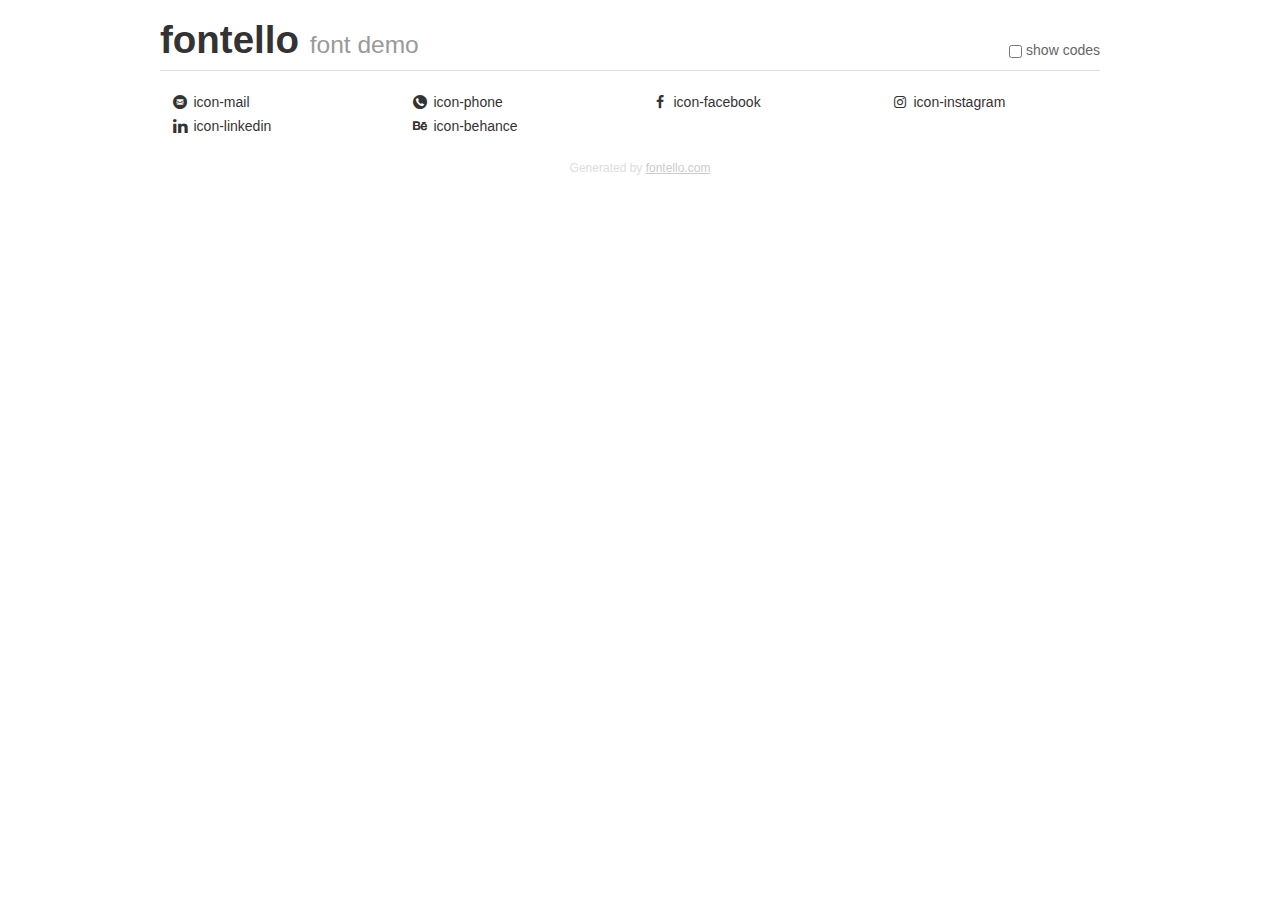
<file: estilos/iconos/demo.html>
<!DOCTYPE html>
<html>
  <head><!--[if lt IE 9]><script language="javascript" type="text/javascript" src="//html5shim.googlecode.com/svn/trunk/html5.js"></script><![endif]-->
    <meta charset="UTF-8"><style>/*
 * Bootstrap v2.2.1
 *
 * Copyright 2012 Twitter, Inc
 * Licensed under the Apache License v2.0
 * http://www.apache.org/licenses/LICENSE-2.0
 *
 * Designed and built with all the love in the world @twitter by @mdo and @fat.
 */
.clearfix {
  *zoom: 1;
}
.clearfix:before,
.clearfix:after {
  display: table;
  content: "";
  line-height: 0;
}
.clearfix:after {
  clear: both;
}
html {
  font-size: 100%;
  -webkit-text-size-adjust: 100%;
  -ms-text-size-adjust: 100%;
}
a:focus {
  outline: thin dotted #333;
  outline: 5px auto -webkit-focus-ring-color;
  outline-offset: -2px;
}
a:hover,
a:active {
  outline: 0;
}
button,
input,
select,
textarea {
  margin: 0;
  font-size: 100%;
  vertical-align: middle;
}
button,
input {
  *overflow: visible;
  line-height: normal;
}
button::-moz-focus-inner,
input::-moz-focus-inner {
  padding: 0;
  border: 0;
}
body {
  margin: 0;
  font-family: "Helvetica Neue", Helvetica, Arial, sans-serif;
  font-size: 14px;
  line-height: 20px;
  color: #333;
  background-color: #fff;
}
a {
  color: #08c;
  text-decoration: none;
}
a:hover {
  color: #005580;
  text-decoration: underline;
}
.row {
  margin-left: -20px;
  *zoom: 1;
}
.row:before,
.row:after {
  display: table;
  content: "";
  line-height: 0;
}
.row:after {
  clear: both;
}
[class*="span"] {
  float: left;
  min-height: 1px;
  margin-left: 20px;
}
.container,
.navbar-static-top .container,
.navbar-fixed-top .container,
.navbar-fixed-bottom .container {
  width: 940px;
}
.span12 {
  width: 940px;
}
.span11 {
  width: 860px;
}
.span10 {
  width: 780px;
}
.span9 {
  width: 700px;
}
.span8 {
  width: 620px;
}
.span7 {
  width: 540px;
}
.span6 {
  width: 460px;
}
.span5 {
  width: 380px;
}
.span4 {
  width: 300px;
}
.span3 {
  width: 220px;
}
.span2 {
  width: 140px;
}
.span1 {
  width: 60px;
}
[class*="span"].pull-right,
.row-fluid [class*="span"].pull-right {
  float: right;
}
.container {
  margin-right: auto;
  margin-left: auto;
  *zoom: 1;
}
.container:before,
.container:after {
  display: table;
  content: "";
  line-height: 0;
}
.container:after {
  clear: both;
}
p {
  margin: 0 0 10px;
}
.lead {
  margin-bottom: 20px;
  font-size: 21px;
  font-weight: 200;
  line-height: 30px;
}
small {
  font-size: 85%;
}
h1 {
  margin: 10px 0;
  font-family: inherit;
  font-weight: bold;
  line-height: 20px;
  color: inherit;
  text-rendering: optimizelegibility;
}
h1 small {
  font-weight: normal;
  line-height: 1;
  color: #999;
}
h1 {
  line-height: 40px;
}
h1 {
  font-size: 38.5px;
}
h1 small {
  font-size: 24.5px;
}
body {
  margin-top: 90px;
}
.header {
  position: fixed;
  top: 0;
  left: 50%;
  margin-left: -480px;
  background-color: #fff;
  border-bottom: 1px solid #ddd;
  padding-top: 10px;
  z-index: 10;
}
.footer {
  color: #ddd;
  font-size: 12px;
  text-align: center;
  margin-top: 20px;
}
.footer a {
  color: #ccc;
  text-decoration: underline;
}
.the-icons {
  font-size: 14px;
  line-height: 24px;
}
.switch {
  position: absolute;
  right: 0;
  bottom: 10px;
  color: #666;
}
.switch input {
  margin-right: 0.3em;
}
.codesOn .i-name {
  display: none;
}
.codesOn .i-code {
  display: inline;
}
.i-code {
  display: none;
}
@font-face {
      font-family: 'fontello';
      src: url('./font/fontello.eot?25728417');
      src: url('./font/fontello.eot?25728417#iefix') format('embedded-opentype'),
           url('./font/fontello.woff?25728417') format('woff'),
           url('./font/fontello.ttf?25728417') format('truetype'),
           url('./font/fontello.svg?25728417#fontello') format('svg');
      font-weight: normal;
      font-style: normal;
    }
     
     
    .demo-icon
    {
      font-family: "fontello";
      font-style: normal;
      font-weight: normal;
      speak: none;
     
      display: inline-block;
      text-decoration: inherit;
      width: 1em;
      margin-right: .2em;
      text-align: center;
      /* opacity: .8; */
     
      /* For safety - reset parent styles, that can break glyph codes*/
      font-variant: normal;
      text-transform: none;
     
      /* fix buttons height, for twitter bootstrap */
      line-height: 1em;
     
      /* Animation center compensation - margins should be symmetric */
      /* remove if not needed */
      margin-left: .2em;
     
      /* You can be more comfortable with increased icons size */
      /* font-size: 120%; */
     
      /* Font smoothing. That was taken from TWBS */
      -webkit-font-smoothing: antialiased;
      -moz-osx-font-smoothing: grayscale;
     
      /* Uncomment for 3D effect */
      /* text-shadow: 1px 1px 1px rgba(127, 127, 127, 0.3); */
    }
     </style>
    <link rel="stylesheet" href="css/animation.css"><!--[if IE 7]><link rel="stylesheet" href="css/fontello-ie7.css"><![endif]-->
    <script>
      function toggleCodes(on) {
        var obj = document.getElementById('icons');
      
        if (on) {
          obj.className += ' codesOn';
        } else {
          obj.className = obj.className.replace(' codesOn', '');
        }
      }
      
    </script>
  </head>
  <body>
    <div class="container header">
      <h1>
        fontello
         <small>font demo</small>
      </h1>
      <label class="switch">
        <input type="checkbox" onclick="toggleCodes(this.checked)">show codes
      </label>
    </div>
    <div id="icons" class="container">
      <div class="row">
        <div title="Code: 0xe800" class="the-icons span3"><i class="demo-icon icon-mail">&#xe800;</i> <span class="i-name">icon-mail</span><span class="i-code">0xe800</span></div>
        <div title="Code: 0xe801" class="the-icons span3"><i class="demo-icon icon-phone">&#xe801;</i> <span class="i-name">icon-phone</span><span class="i-code">0xe801</span></div>
        <div title="Code: 0xf09a" class="the-icons span3"><i class="demo-icon icon-facebook">&#xf09a;</i> <span class="i-name">icon-facebook</span><span class="i-code">0xf09a</span></div>
        <div title="Code: 0xf16d" class="the-icons span3"><i class="demo-icon icon-instagram">&#xf16d;</i> <span class="i-name">icon-instagram</span><span class="i-code">0xf16d</span></div>
      </div>
      <div class="row">
        <div title="Code: 0xf31a" class="the-icons span3"><i class="demo-icon icon-linkedin">&#xf31a;</i> <span class="i-name">icon-linkedin</span><span class="i-code">0xf31a</span></div>
        <div title="Code: 0xf34e" class="the-icons span3"><i class="demo-icon icon-behance">&#xf34e;</i> <span class="i-name">icon-behance</span><span class="i-code">0xf34e</span></div>
      </div>
    </div>
    <div class="container footer">Generated by <a href="http://fontello.com">fontello.com</a></div>
  </body>
</html>
</file>
<file: estilos/iconos/css/fontello-ie7.css>
[class^="icon-"], [class*=" icon-"] {
  font-family: 'fontello';
  font-style: normal;
  font-weight: normal;
 
  /* fix buttons height */
  line-height: 1em;
 
  /* you can be more comfortable with increased icons size */
  /* font-size: 120%; */
}
 
.icon-mail { *zoom: expression( this.runtimeStyle['zoom'] = '1', this.innerHTML = '&#xe800;&nbsp;'); }
.icon-phone { *zoom: expression( this.runtimeStyle['zoom'] = '1', this.innerHTML = '&#xe801;&nbsp;'); }
.icon-facebook { *zoom: expression( this.runtimeStyle['zoom'] = '1', this.innerHTML = '&#xf09a;&nbsp;'); }
.icon-instagram { *zoom: expression( this.runtimeStyle['zoom'] = '1', this.innerHTML = '&#xf16d;&nbsp;'); }
.icon-linkedin { *zoom: expression( this.runtimeStyle['zoom'] = '1', this.innerHTML = '&#xf31a;&nbsp;'); }
.icon-behance { *zoom: expression( this.runtimeStyle['zoom'] = '1', this.innerHTML = '&#xf34e;&nbsp;'); }
</file>
<file: estilos/iconos/css/animation.css>
/*
   Animation example, for spinners
*/
.animate-spin {
  -moz-animation: spin 2s infinite linear;
  -o-animation: spin 2s infinite linear;
  -webkit-animation: spin 2s infinite linear;
  animation: spin 2s infinite linear;
  display: inline-block;
}
@-moz-keyframes spin {
  0% {
    -moz-transform: rotate(0deg);
    -o-transform: rotate(0deg);
    -webkit-transform: rotate(0deg);
    transform: rotate(0deg);
  }

  100% {
    -moz-transform: rotate(359deg);
    -o-transform: rotate(359deg);
    -webkit-transform: rotate(359deg);
    transform: rotate(359deg);
  }
}
@-webkit-keyframes spin {
  0% {
    -moz-transform: rotate(0deg);
    -o-transform: rotate(0deg);
    -webkit-transform: rotate(0deg);
    transform: rotate(0deg);
  }

  100% {
    -moz-transform: rotate(359deg);
    -o-transform: rotate(359deg);
    -webkit-transform: rotate(359deg);
    transform: rotate(359deg);
  }
}
@-o-keyframes spin {
  0% {
    -moz-transform: rotate(0deg);
    -o-transform: rotate(0deg);
    -webkit-transform: rotate(0deg);
    transform: rotate(0deg);
  }

  100% {
    -moz-transform: rotate(359deg);
    -o-transform: rotate(359deg);
    -webkit-transform: rotate(359deg);
    transform: rotate(359deg);
  }
}
@-ms-keyframes spin {
  0% {
    -moz-transform: rotate(0deg);
    -o-transform: rotate(0deg);
    -webkit-transform: rotate(0deg);
    transform: rotate(0deg);
  }

  100% {
    -moz-transform: rotate(359deg);
    -o-transform: rotate(359deg);
    -webkit-transform: rotate(359deg);
    transform: rotate(359deg);
  }
}
@keyframes spin {
  0% {
    -moz-transform: rotate(0deg);
    -o-transform: rotate(0deg);
    -webkit-transform: rotate(0deg);
    transform: rotate(0deg);
  }

  100% {
    -moz-transform: rotate(359deg);
    -o-transform: rotate(359deg);
    -webkit-transform: rotate(359deg);
    transform: rotate(359deg);
  }
}
</file>
